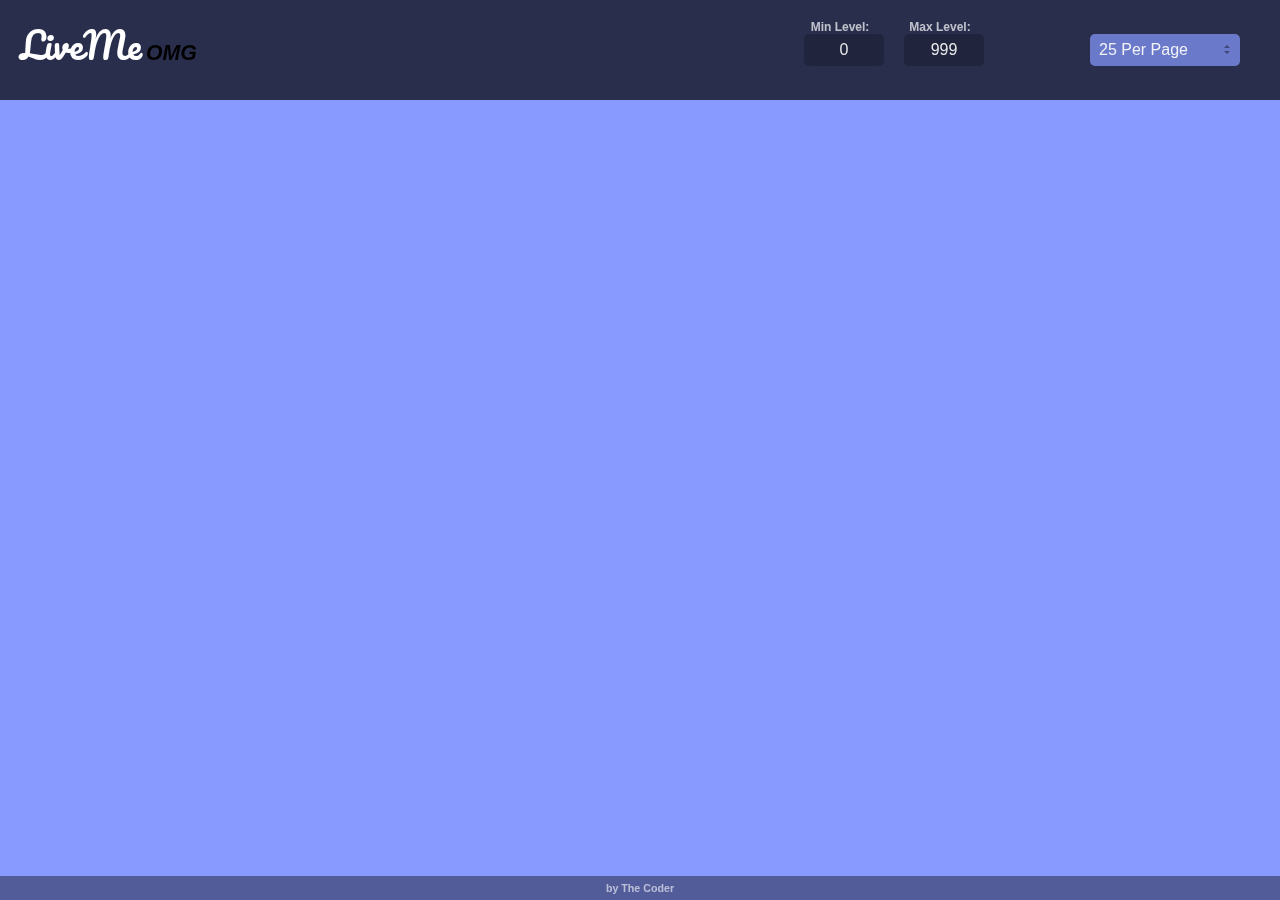
<file: src/index.html>
<!doctype html>
<html>
	<head>
		<title>LiveMeomg</title>
		<script type="text/javascript" src="http://code.jquery.com/jquery-2.2.4.min.js"></script>
		<script type="text/javascript" src="livemeomg.js"></script>
		<link rel="stylesheet" href="livemeomg.min.css" media="all">
	</head>
	<body>
		<header>
			<h1>LiveMe<span>OMG</span></h1>
			<div class="select limit">
				<select id="limit" onChange="newSearch()">
					<option value="25">25 Per Page</option>
					<option value="50">50 Per Page</option>
					<option value="100">100 Per Page</option>
					<option value="250">200 Per Page</option>
					<option value="500">500 Per Page</option>
					<option value="1000">1000 Per Page</option>
				</select>
			</div>
			<div class="min">
				<label>Min Level:</label>
				<input type="text" id="min" value="0" length="3" onBlur="newSearch()">
			</div>
			<div class="max">
				<label>Max Level:</label>
				<input type="text" id="max" value="999" length="3" onBlur="newSearch()">
			</div>

		</header>
		<div id="main">

		</div>
		<footer>
			<h1>by The Coder</h1>
		</footer>
	</body>
</html>
</file>
<file: src/livemeomg.min.css>
@import "https://fonts.googleapis.com/css?family=Pacifico|";*{-webkit-box-sizing:border-box;-moz-box-sizing:border-box;box-sizing:border-box}body{margin:0;padding:0;background-color:#89f;color:rgba(0,0,0,0.8);font-family:Arial,Helvetica,sans-serif;font-size:10pt;cursor:default}h1,h2,h3,h4,h5,h6{margin:0;padding:0}form{margin:0;padding:0}input[type=text]{display:inline-block;height:32px;border:none;background:rgba(0,0,0,0.2);color:rgba(255,255,255,0.9);font-size:12pt;line-height:32px;margin:0 4px;padding:0 8px;border-radius:5px;vertical-align:middle;outline:none}input[type=button]{border:none;background:rgba(0,0,0,0.4);color:rgba(255,255,255,0.6);font-size:12pt;font-weight:400;padding:0 16px;display:inline-block;height:32px;border-radius:5px;vertical-align:middle;cursor:pointer;outline:none}header{display:block;height:100px;color:rgba(255,255,255,0.70);background-color:rgba(0,0,0,0.70);position:fixed;top:0;left:0;right:0}header h1{position:absolute;top:20px;left:20px;font-size:36px;font-family:'Pacifico';font-weight:400;line-height:50px;padding:0;color:#fff}header h1 span{font-family:Arial,Helvetica,sans-serif;font-style:italic;font-size:16pt;font-weight:700;color:#000;padding:0 4px}header .select.limit{position:absolute;right:40px;top:34px;width:150px}header div.min,header div.max{position:absolute;display:block;width:80px;top:20px}header div.min{right:400px}header div.max{right:300px}header div.min input,header div.max input{width:80px;text-align:center}label{display:block;font-size:9pt;font-weight:700;text-align:center}footer{display:block;height:24px;line-height:24px;position:fixed;bottom:0;left:0;right:0;text-align:center;background-color:rgba(0,0,0,0.4);color:rgba(255,255,255,0.6)}footer h1{font-size:8pt;font-weight:700}#main{display:block;padding:100px 0 30px;text-align:center}#main .entry{display:inline-block;width:240px;height:300px;background-color:rgba(0,0,0,0.10);color:rgba(0,0,0,0.8);vertical-align:top;text-align:center;padding:10px;margin:10px;border-radius:10px}#main .entry.male{background-color:rgba(137,207,240,0.5)}#main .entry.female{background-color:rgba(249,204,202,0.5)}#main .entry.male:hover{background-color:rgba(137,207,240,1)}#main .entry.female:hover{background-color:rgba(249,204,202,1)}#main .entry img{display:inline-block;min-width:10px;min-height:10px;max-width:160px;max-height:160px;width:auto;height:auto;cursor:pointer}#main .entry h1{display:block;height:40px;font-size:10pt;line-height:20px;font-weight:700;margin-bottom:4px}#main .entry h2{font-size:8pt;line-height:13pt;font-weight:700;margin-bottom:6px}#main .entry h2 span{font-weight:700;font-size:10pt}#main .entry h3{font-size:8pt;line-height:12pt;font-weight:700;margin-bottom:3px}#main .entry h3 span{font-size:10pt;font-weight:700;padding:0 5px;display:inline-block;margin-right:16px}#main .entry h3 span:last-child{margin-right:0}.select{display:inline-block;position:relative;overflow:hidden;min-width:80px;height:32px;background:#f4f4f4;border:none;border-radius:5px;background:#6a79c9;vertical-align:middle}.select>select{display:block;position:relative;width:112%;height:31px;line-height:31px;margin:0;padding:0 4px;padding-left:9px;color:#f1f2f9;background:transparent;border:0;font-size:12pt;-webkit-appearance:none}.select>select:focus{z-index:2;width:100%;outline:none}.select option{text-shadow:none}.select:before,.select:after{content:'';position:absolute;z-index:1;top:11px;right:10px;width:0;height:0;border:3px dashed;border-color:rgba(0,0,0,0.4) transparent;pointer-events:none}.select:before{border-bottom-style:solid;border-top:none}.select:after{margin-top:6px;border-top-style:solid;border-bottom:none}
</file>
